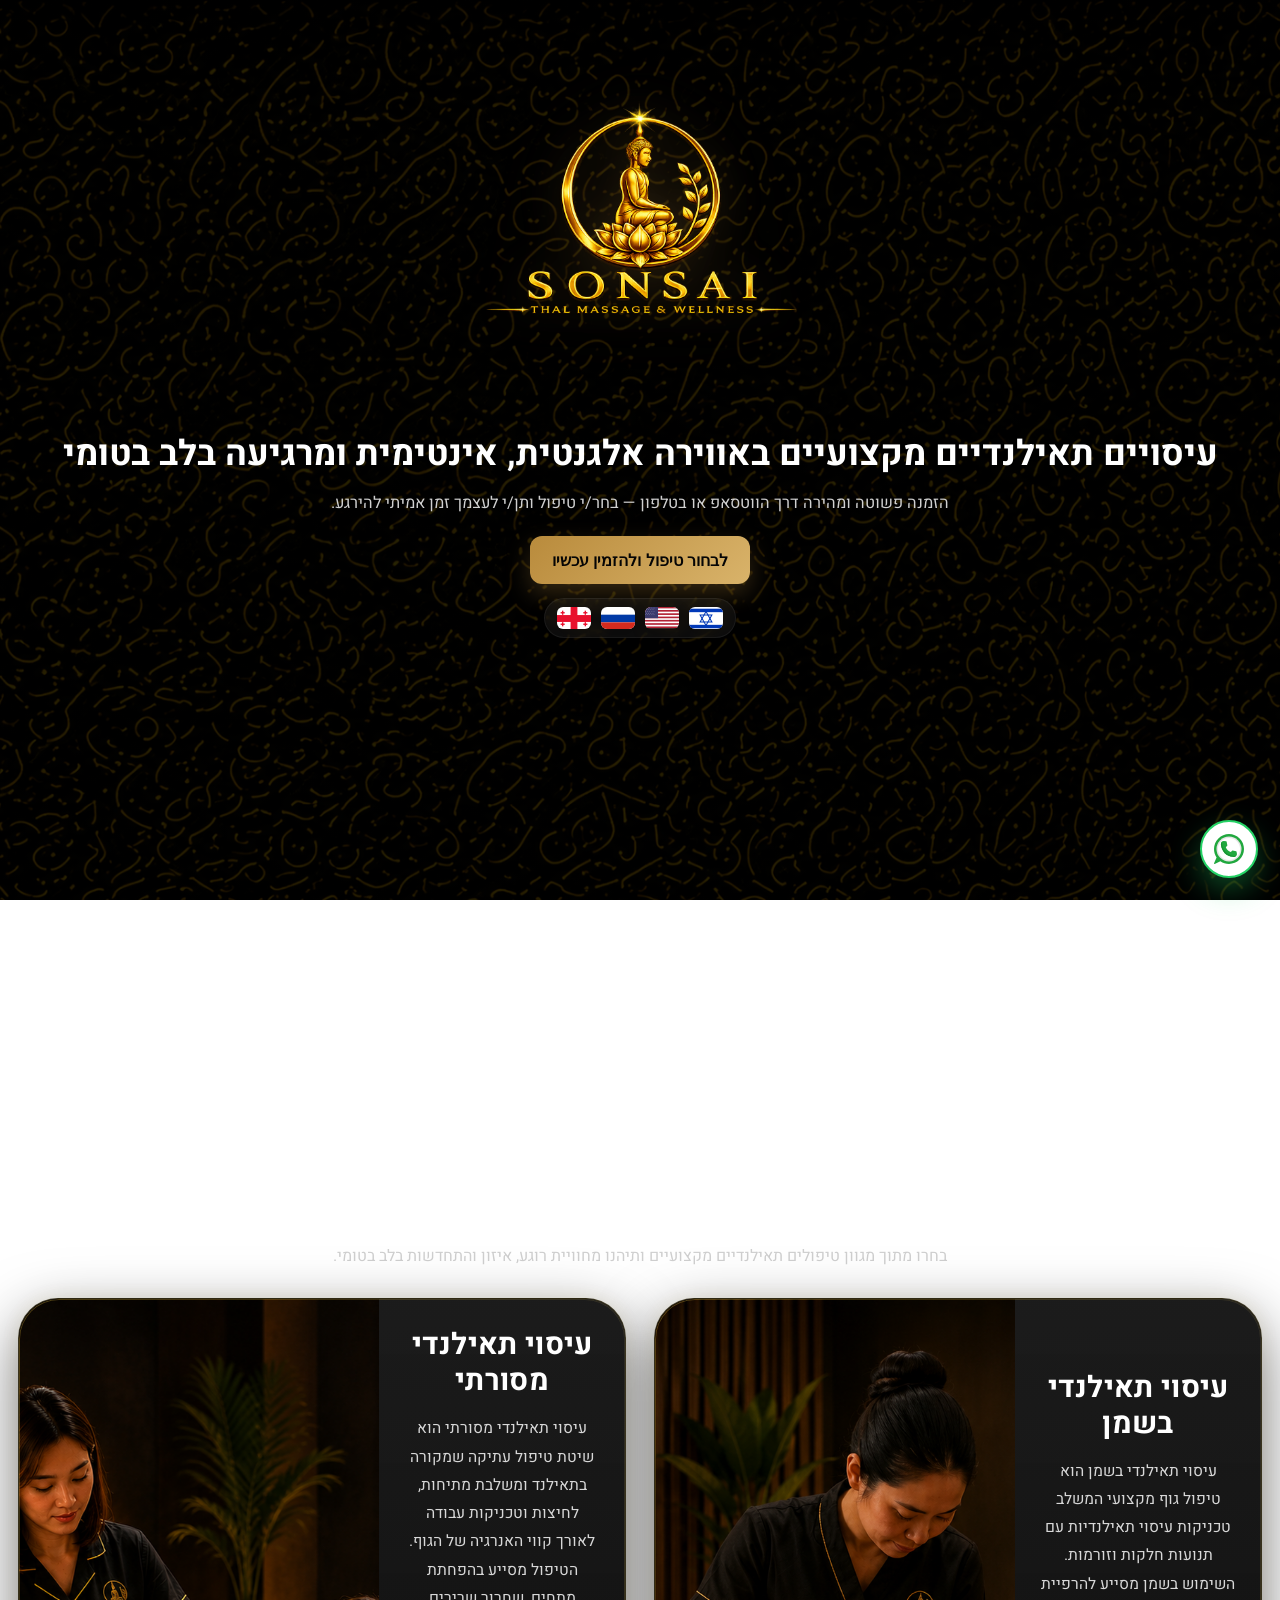
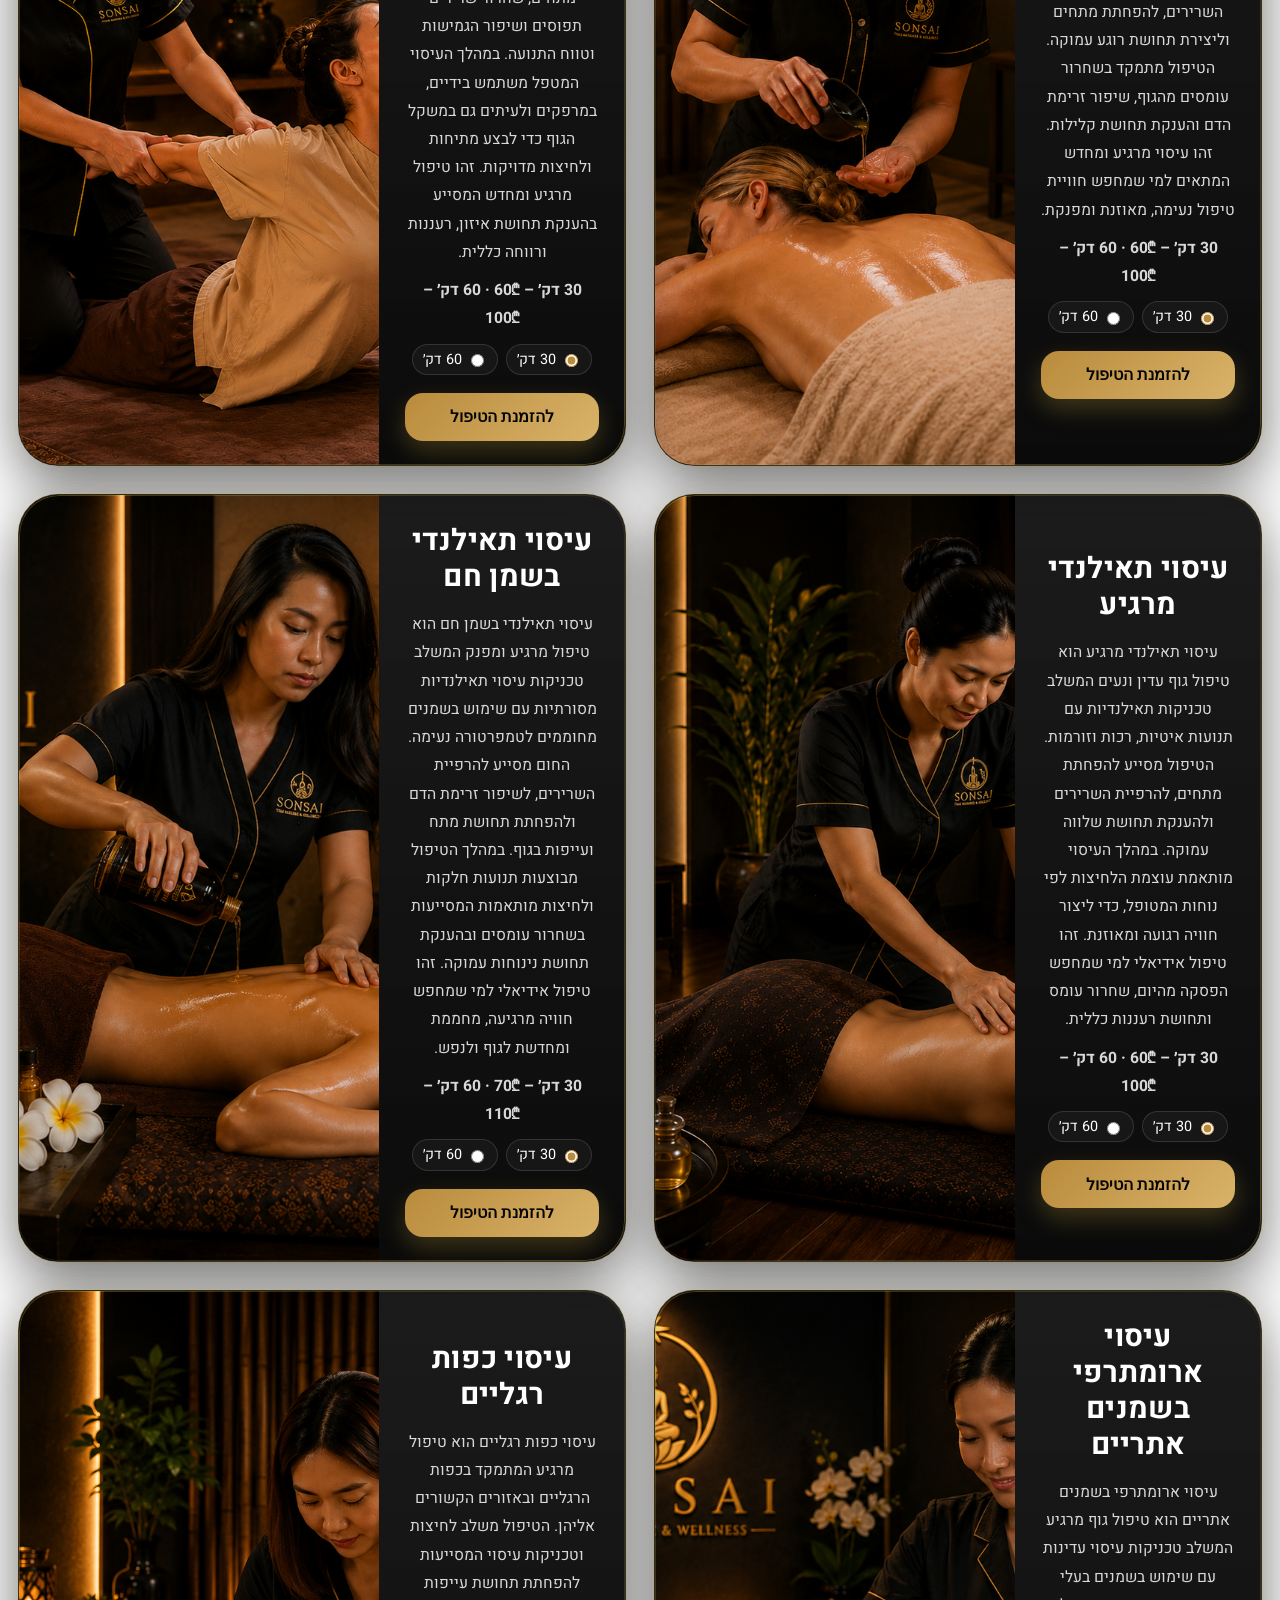
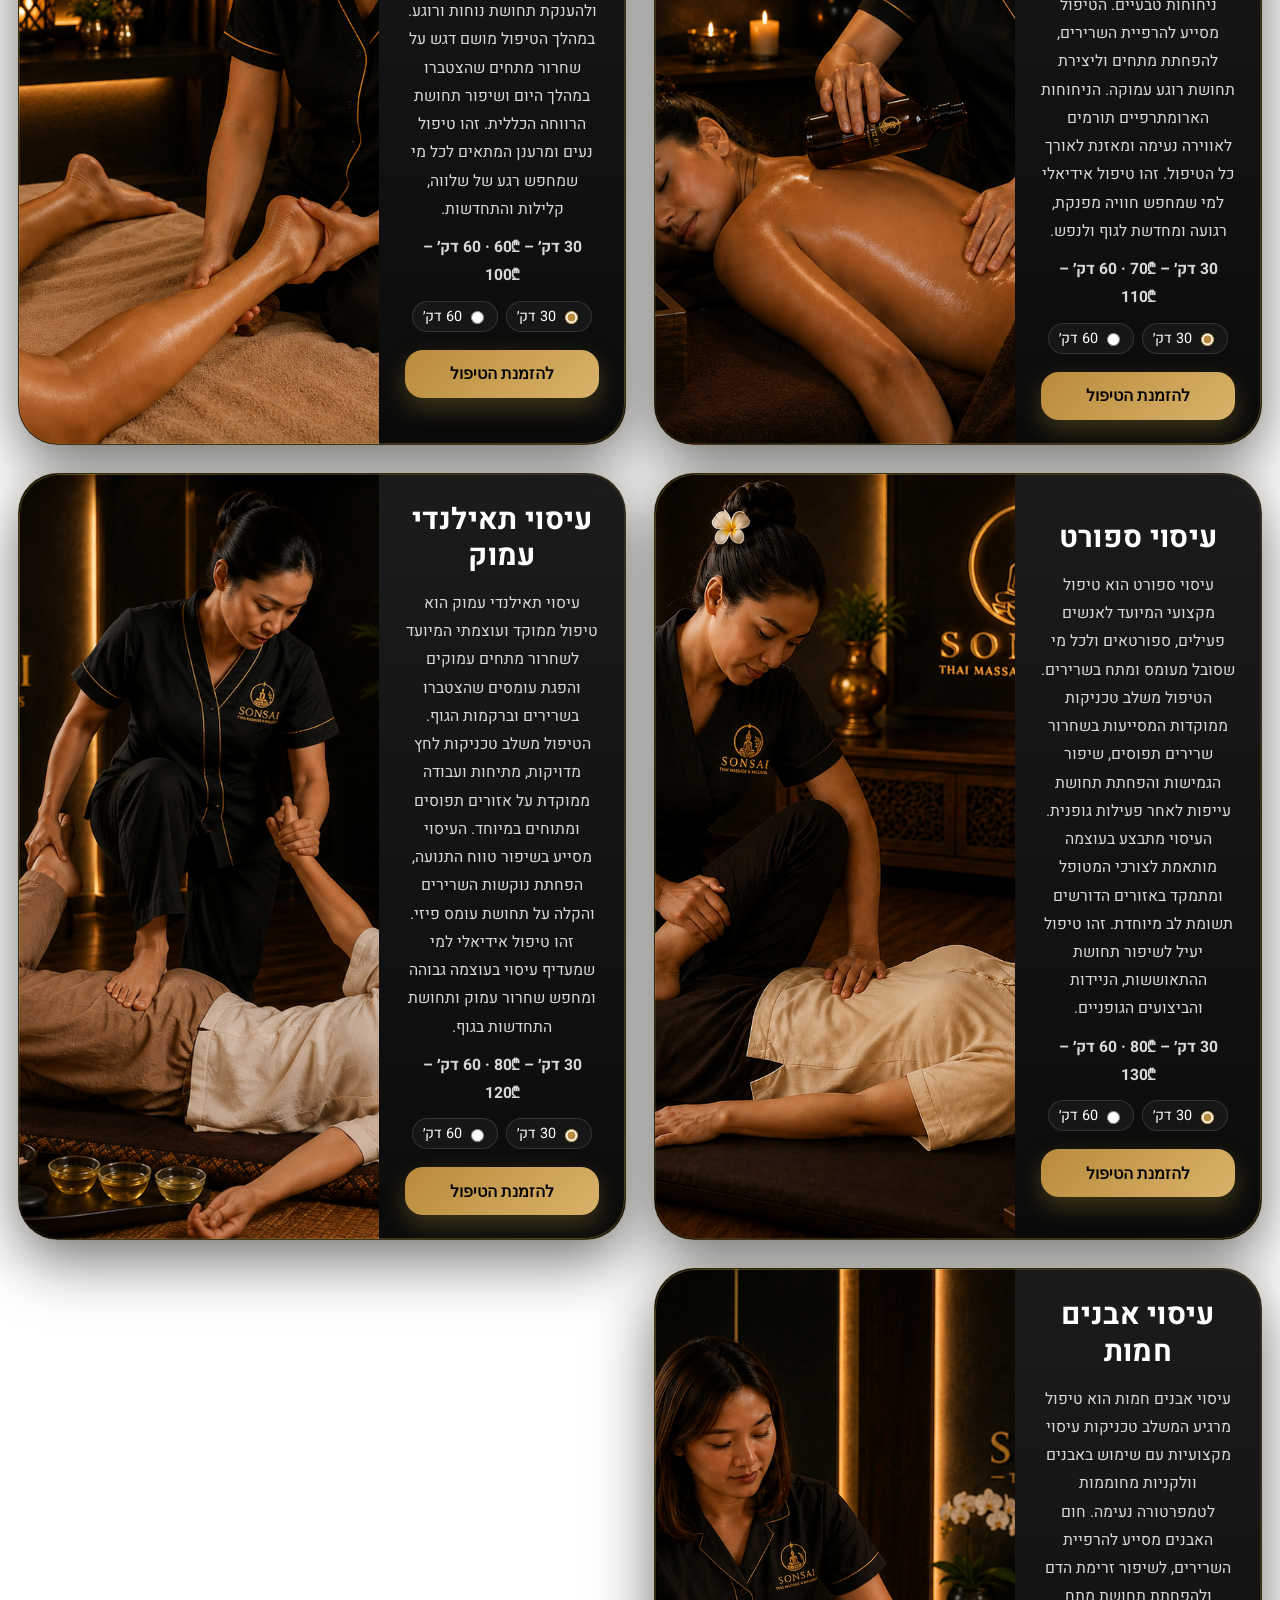
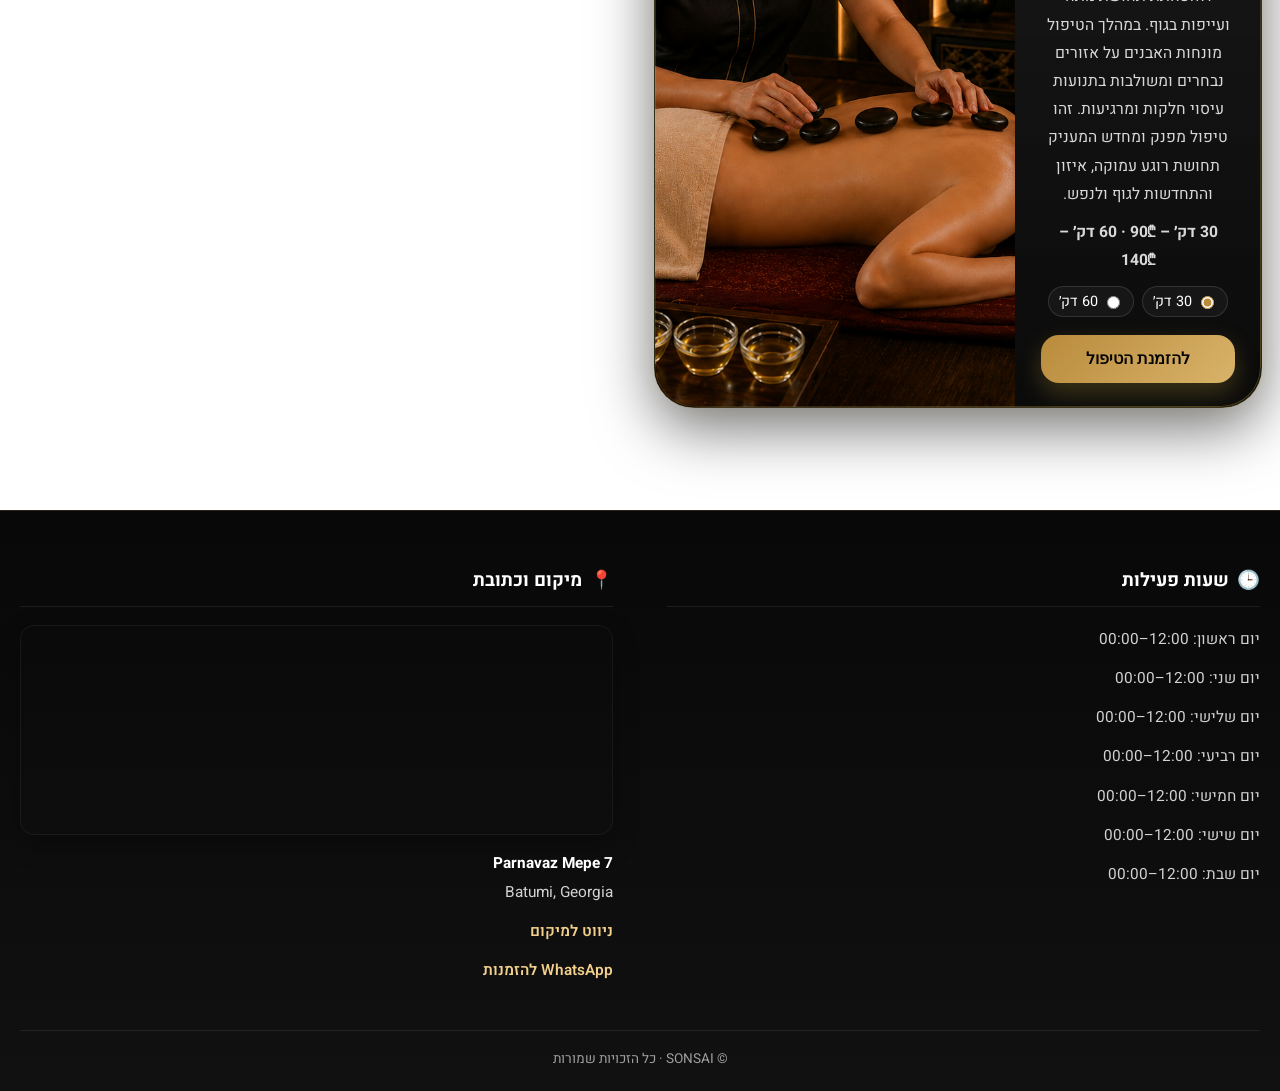
<file: index.html>
<!DOCTYPE html>
<html lang="he" dir="rtl">
<head>
  <meta charset="UTF-8" />
  <title data-i18n-title="landing.page.title">SONSAI – דף נחיתה טיפולים</title>
  <meta name="viewport" content="width=device-width, initial-scale=1" />

  <!-- פונט -->
  <link href="https://fonts.googleapis.com/css2?family=Heebo:wght@400;600;700&display=swap" rel="stylesheet" />

  <!-- CSS ייעודי לדפי הנחיתה -->
  <link rel="stylesheet" href="landing.css" />

  <!-- אייקון לשונית -->
  <link rel="icon" type="image/png" href="images/logo.png" />


  <!-- ===== Social Share / Open Graph ===== -->
<meta property="og:type" content="website" />
<meta property="og:title" content="SONSAI Thai Massage & Wellness" />
<meta property="og:description" content="Traditional Thai Massage in Batumi" />
<meta property="og:url" content="https://sonsaispa.com/" />

<meta property="og:image" content="https://sonsaispa.com/images/logo.png?v=2" />
<meta property="og:image:secure_url" content="https://sonsaispa.com/images/logo.png?v=2" />
<meta property="og:image:type" content="image/png" />
<meta property="og:image:width" content="1200" />
<meta property="og:image:height" content="630" />
<meta property="og:image:alt" content="SONSAI Thai Massage & Wellness" />

<meta name="twitter:card" content="summary_large_image" />
<meta name="twitter:title" content="SONSAI Thai Massage & Wellness" />
<meta name="twitter:description" content="Traditional Thai Massage in Batumi" />
<meta name="twitter:image" content="https://sonsaispa.com/images/logo.png?v=2" />
</head>
<body class="landing-page">

  <!-- Hero -->
  <main class="container">
    <section class="hero" id="top">
      <img src="images/logo.png" alt="SONSAI" class="site-logo" />
</p>
<h1 class="promo-title xl" data-i18n="landing.hero.title">
  עיסויים תאילנדיים מקצועיים באווירה אלגנטית, אינטימית ומרגיעה בלב בטומי
</h1>

<p class="promo-text lg" data-i18n="landing.hero.subtitle">
  הזמנה פשוטה ומהירה דרך הווטסאפ או בטלפון — בחר/י טיפול ותן/י לעצמך זמן אמיתי להירגע.
</p>
      <!-- כפתור גלילה לטיפולים -->
      <div class="hero-actions">
        <button class="button"
                onclick="document.getElementById('treatments').scrollIntoView({behavior:'smooth'})"
                data-i18n="landing.hero.cta">
          לבחור טיפול ולהזמין עכשיו
        </button>
      </div>

      <!-- מתגי שפה (דגלים) -->
      <div class="hero-lang-wrap">
        <div class="lang-switch">
          <button class="lang-btn" type="button" data-lang="he"><img src="assets/icons/flag-il.svg" alt="HE" /></button>
          <button class="lang-btn" type="button" data-lang="en"><img src="assets/icons/flag-uk.svg" alt="EN" /></button>
          <button class="lang-btn" type="button" data-lang="ru"><img src="assets/icons/flag-ru.svg" alt="RU" /></button>
          <button class="lang-btn" type="button" data-lang="ka"><img src="assets/icons/flag-ge.svg" alt="KA" /></button>
        </div>
      </div>
    </section>
<section class="video-slider" aria-label="Video highlights">
  <div class="video-slider__viewport">
    <div class="video-slider__track">
      <div class="video-slide is-active">
        <video class="video-slide__video" autoplay muted loop playsinline preload="metadata">
          <source src="assets/videos/slide-1.mp4" type="video/mp4" />
        </video>
      </div>
    </div>
  </div>
</section>

    <!-- רשימת טיפולים -->
    <section id="treatments" class="treatments-section">
      <h2 class="section-title" data-i18n="landing.treatments.title">
        בחר/י טיפול מפנק
      </h2>
      <p class="muted section-subtitle" data-i18n="landing.treatments.subtitle">
       בחרו מתוך מגוון טיפולים תאילנדיים מקצועיים ותיהנו מחוויית רוגע, איזון והתחדשות בלב בטומי.
      </p>

      <div class="treatments-grid">

        <!-- 🧘 Thai Oil Massage -->
        <article class="product-card">
          <div class="product-card__image">
            <img src="images/treatments/thai-oil-massage.png" alt="Thai Oil Massage" />
          </div>
          <div class="product-card__content">
            
            <h3 class="product-title">
            </span><span>עיסוי תאילנדי בשמן</span>
            </h3>
            <p>
עיסוי תאילנדי בשמן הוא טיפול גוף מקצועי המשלב טכניקות מסורתיות מעולם העיסוי התאילנדי עם תנועות ארוכות, זורמות ומרגיעות. הטיפול מתבצע באמצעות שמנים איכותיים המסייעים בהרפיית השרירים ובהפחתת מתחים שהצטברו בגוף במהלך היום. במהלך העיסוי מושם דגש על שחרור עומסים, שיפור זרימת הדם והענקת תחושת רוגע ואיזון לגוף ולנפש. זהו טיפול מפנק ומחדש המתאים לכל מי שמחפש רגע של שלווה, התחדשות ורווחה כללית.
            </p>
            <p class="price">30 דק׳ – 60₾ | 60 דק׳ – 100₾</p>
            <div class="duration-options">
              <label>
                <input type="radio" name="dur-relax" value="30" checked />
                <span data-min="30">30 דק׳</span>
              </label>
              <label>
                <input type="radio" name="dur-relax" value="60" />
                <span data-min="60">60 דק׳</span>
              </label>
            </div>
            <button class="button"
                    data-book-btn
                    data-treatment-key="body-Thai Oil Massage"
                    data-radio-group="dur-relax"
                    data-i18n="landing.treatment.book">
              להזמנת הטיפול
            </button>
          </div>
        </article>

        <!-- 🇹🇭 Traditional Thai Massage -->
        <article class="product-card">
          <div class="product-card__image">
            <img src="images/treatments/traditional-thai-massage.png" alt="Traditional Thai Massage" />
          </div>
          <div class="product-card__content">
           
            <h3 class="product-title">
            </span><span>עיסוי תאילנדי מסורתי</span>
            </h3>
            <p>
עיסוי תאילנדי מסורתי הוא שיטת טיפול עתיקה שמקורה בתאילנד ומשלבת מתיחות, לחיצות וטכניקות עבודה לאורך קווי האנרגיה של הגוף.
הטיפול מסייע בהפחתת מתחים, שחרור שרירים תפוסים ושיפור הגמישות וטווח התנועה.
במהלך העיסוי המטפל משתמש בידיים, במרפקים ולעיתים גם במשקל הגוף כדי לבצע מתיחות ולחיצות מדויקות.
זהו טיפול מרגיע ומחדש המסייע בהענקת תחושת איזון, רעננות ורווחה כללית.
            </p>
            <p class="price">30 דק׳ – 60₾ | 60 דק׳ – 100₾</p>
            <div class="duration-options">
              <label>
                <input type="radio" name="dur-thai" value="30" checked />
                <span data-min="30">30 דק׳</span>
              </label>
              <label>
                <input type="radio" name="dur-thai" value="60" />
                <span data-min="60">60 דק׳</span>
              </label>
            </div>
            <button class="button"
                    data-book-btn
                    data-treatment-key="body-thai"
                    data-radio-group="dur-thai"
                    data-i18n="landing.treatment.book">
              להזמנת הטיפול
            </button>
          </div>
        </article>

        <!-- 🌿 Thai Relax Oil Massage -->
        <article class="product-card">
          <div class="product-card__image">
          <img src="/images/treatments/thai-relax-oil-massage.png" alt="Thai Relax Oil Massage" />
          </div>
          <div class="product-card__content">
            
            <h3 class="product-title">
            | </span><span>עיסוי תאילנדי מרגיע</span>
            </h3>
            <p>
עיסוי תאילנדי מרגיע הוא טיפול גוף עדין ונעים המשלב טכניקות תאילנדיות עם תנועות איטיות, רכות וזורמות.
הטיפול מסייע להפחתת מתחים, להרפיית השרירים ולהענקת תחושת שלווה עמוקה.
במהלך העיסוי מותאמת עוצמת הלחיצות לפי נוחות המטופל, כדי ליצור חוויה רגועה ומאוזנת.
זהו טיפול אידיאלי למי שמחפש הפסקה מהיום, שחרור עומס ותחושת רעננות כללית.
            </p>
            <p class="price">30 דק׳ – 60₾ | 60 דק׳ – 100₾</p>
            <div class="duration-options">
              <label>
                <input type="radio" name="dur-thai-relax" value="30" checked />
                <span data-min="30">30 דק׳</span>
              </label>
              <label>
                <input type="radio" name="dur-thai-relax" value="60" />
                <span data-min="60">60 דק׳</span>
              </label>
            </div>
            <button class="button"
                    data-book-btn
                    data-treatment-key="body-thai-relax-oil"
                    data-radio-group="dur-thai-relax"
                    data-i18n="landing.treatment.book">
              להזמנת הטיפול
            </button>
          </div>
        </article>

        <!-- 🔥 Thai Hot Oil Massage -->
        <article class="product-card">
          <div class="product-card__image">
          <img src="/images/treatments/thai-hot-oil-massage.png" alt="Thai Hot Oil Massage" />
          </div>
          <div class="product-card__content">
            

            <h3 class="product-title">
            </span><span>עיסוי תאילנדי בשמן חם</span>
            </h3>

            <p>
עיסוי תאילנדי בשמן חם הוא טיפול מרגיע ומפנק המשלב טכניקות עיסוי תאילנדיות מסורתיות עם שימוש בשמנים מחוממים לטמפרטורה נעימה. החום מסייע להרפיית השרירים, לשיפור זרימת הדם ולהפחתת תחושת מתח ועייפות בגוף. במהלך הטיפול מבוצעות תנועות חלקות ולחיצות מותאמות המסייעות בשחרור עומסים ובהענקת תחושת נינוחות עמוקה. זהו טיפול אידיאלי למי שמחפש חוויה מרגיעה, מחממת ומחדשת לגוף ולנפש.
            </p>

            <p class="price">30 דק׳ – 70₾ | 60 דק׳ – 110₾</p>

            <div class="duration-options">
              <label>
                <input type="radio" name="dur-thai-hot-oil" value="30" checked />
                <span data-min="30">30 דק׳</span>
              </label>
              <label>
                <input type="radio" name="dur-thai-hot-oil" value="60" />
                <span data-min="60">60 דק׳</span>
              </label>
            </div>

            <button class="button"
                    data-book-btn
                    data-treatment-key="body-thai-hot-oil"
                    data-radio-group="dur-thai-hot-oil"
                    data-i18n="landing.treatment.book">
              להזמנת הטיפול
            </button>
          </div>
        </article>

        <!-- 🌿 Aroma Oil Therapeutic Massage -->
        <article class="product-card">
          <div class="product-card__image">
          <img src="images/treatments/aroma-oil-therapeutic-massage.png" alt="Aroma Oil Therapeutic Massage" />
          </div>
          <div class="product-card__content">
            
            <h3 class="product-title">
            </span><span>עיסוי ארומתרפי בשמנים אתריים</span>
            </h3>
            <p>
עיסוי ארומתרפי בשמנים אתריים הוא טיפול גוף מרגיע המשלב טכניקות עיסוי עדינות עם שימוש בשמנים בעלי ניחוחות טבעיים.
הטיפול מסייע להרפיית השרירים, להפחתת מתחים וליצירת תחושת רוגע עמוקה.
הניחוחות הארומתרפיים תורמים לאווירה נעימה ומאזנת לאורך כל הטיפול.
זהו טיפול אידיאלי למי שמחפש חוויה מפנקת, רגועה ומחדשת לגוף ולנפש.
            </p>
            <p class="price">30 דק׳ – 70₾ | 60 דק׳ – 110₾</p>
            <div class="duration-options">
              <label>
                <input type="radio" name="dur-aroma" value="30" checked />
                <span data-min="30">30 דק׳</span>
              </label>
              <label>
                <input type="radio" name="dur-aroma" value="60" />
                <span data-min="60">60 דק׳</span>
              </label>
            </div>
            <button class="button"
                    data-book-btn
                    data-treatment-key="body-aroma-oil-therapeutic"
                    data-radio-group="dur-aroma"
                    data-i18n="landing.treatment.book">
              להזמנת הטיפול
            </button>
          </div>
        </article>

<!-- 👣 Foot Massage --> <article class="product-card"> <div class="product-card__image"> <img src="images/treatments/thai-foot-massage.png" alt="Foot Massage" /> </div> <div class="product-card__content"> <h3 class="product-title"> <span>עיסוי כפות רגליים</span> </h3> <p> עיסוי כפות רגליים הוא טיפול מרגיע המתמקד בכפות הרגליים ובאזורים הקשורים אליהן. הטיפול משלב לחיצות וטכניקות עיסוי המסייעות להפחתת תחושת עייפות ולהענקת תחושת נוחות ורוגע. במהלך הטיפול מושם דגש על שחרור מתחים שהצטברו במהלך היום ושיפור תחושת הרווחה הכללית. זהו טיפול נעים ומרענן המתאים לכל מי שמחפש רגע של שלווה, קלילות והתחדשות. </p> <p class="price">30 דק׳ – 60₾ | 60 דק׳ – 100₾</p> <div class="duration-options">
              <label>
                <input type="radio" name="dur-foot-massage" value="30" checked />
                <span data-min="30">30 דק׳</span>
              </label>
              <label>
                <input type="radio" name="dur-foot-massage" value="60" />
                <span data-min="60">60 דק׳</span>
              </label>
            </div> <button class="button" data-book-btn data-treatment-key="foot-massage" data-radio-group="dur-foot-massage" data-i18n="landing.treatment.book"> להזמנת הטיפול </button> </div> </article>

        <!-- 🏃 Sports Massage -->
        <article class="product-card">
          <div class="product-card__image">
          <img src="images/treatments/sports-massage.png" alt="Sports Massage" />
          </div>
          <div class="product-card__content">
          
            <h3 class="product-title">
            </span><span>עיסוי ספורט</span>
            </h3>
            <p>
עיסוי ספורט הוא טיפול מקצועי המיועד לאנשים פעילים, ספורטאים ולכל מי שסובל מעומס ומתח בשרירים.
הטיפול משלב טכניקות ממוקדות המסייעות בשחרור שרירים תפוסים, שיפור הגמישות והפחתת תחושת עייפות לאחר פעילות גופנית.
העיסוי מתבצע בעוצמה מותאמת לצורכי המטופל ומתמקד באזורים הדורשים תשומת לב מיוחדת.
זהו טיפול יעיל לשיפור תחושת ההתאוששות, הניידות והביצועים הגופניים.
            </p>
            <p class="price">30 דק׳ – 80₾ | 60 דק׳ – 130₾</p>
            <div class="duration-options">
              <label>
                <input type="radio" name="dur-sports" value="30" checked />
                <span data-min="30">30 דק׳</span>
              </label>
              <label>
                <input type="radio" name="dur-sports" value="60" />
                <span data-min="60">60 דק׳</span>
              </label>
            </div>
            <button class="button"
                    data-book-btn
                    data-treatment-key="body-sports"
                    data-radio-group="dur-sports"
                    data-i18n="landing.treatment.book">
              להזמנת הטיפול
            </button>
          </div>
        </article>

        <!-- 💪 Deep Tissue Thai Massage (removed "Cream") -->
        <article class="product-card">
          <div class="product-card__image">
          <img src="images/treatments/deep-tissue-thai-massage.png" alt="Deep Tissue Thai Massage" />
          </div>
          <div class="product-card__content">
          
            <h3 class="product-title">
            </span><span>עיסוי תאילנדי עמוק</span>
            </h3>
            <p>
עיסוי תאילנדי עמוק הוא טיפול ממוקד ועוצמתי המיועד לשחרור מתחים עמוקים והפגת עומסים שהצטברו בשרירים וברקמות הגוף.
הטיפול משלב טכניקות לחץ מדויקות, מתיחות ועבודה ממוקדת על אזורים תפוסים ומתוחים במיוחד.
העיסוי מסייע בשיפור טווח התנועה, הפחתת נוקשות השרירים והקלה על תחושת עומס פיזי.
זהו טיפול אידיאלי למי שמעדיף עיסוי בעוצמה גבוהה ומחפש שחרור עמוק ותחושת התחדשות בגוף.
            </p>
            <p class="price">30 דק׳ – 80₾ | 60 דק׳ – 120₾</p>
            <div class="duration-options">
              <label>
                <input type="radio" name="dur-deep-cream" value="30" checked />
                <span data-min="30">30 דק׳</span>
              </label>
              <label>
                <input type="radio" name="dur-deep-cream" value="60" />
                <span data-min="60">60 דק׳</span>
              </label>
            </div>
            <button class="button"
                    data-book-btn
                    data-treatment-key="body-deep-tissue-cream"
                    data-radio-group="dur-deep-cream"
                    data-i18n="landing.treatment.book">
              להזמנת הטיפול
            </button>
          </div>
        </article>
<!-- 🔥 Hot Stone Massage -->
        <article class="product-card">
          <div class="product-card__image">
          <img src="images/treatments/hot-stone-massage.png" alt="Hot Stone Massage" />
          </div>
          <div class="product-card__content">
          
            <h3 class="product-title">
            </span><span>עיסוי אבנים חמות</span>
            </h3>
            <p>
עיסוי אבנים חמות הוא טיפול מרגיע המשלב טכניקות עיסוי מקצועיות עם שימוש באבנים וולקניות מחוממות לטמפרטורה נעימה.
חום האבנים מסייע להרפיית השרירים, לשיפור זרימת הדם ולהפחתת תחושת מתח ועייפות בגוף.
במהלך הטיפול מונחות האבנים על אזורים נבחרים ומשולבות בתנועות עיסוי חלקות ומרגיעות.
זהו טיפול מפנק ומחדש המעניק תחושת רוגע עמוקה, איזון והתחדשות לגוף ולנפש.
            </p>
            <p class="price">30 דק׳ – 90₾ | 60 דק׳ – 140₾</p>
            <div class="duration-options">
              <label>
                <input type="radio" name="dur-body-stone" value="30" checked />
                <span data-min="30">30 דק׳</span>
              </label>
              <label>
                <input type="radio" name="dur-body-stone" value="60" />
                <span data-min="60">60 דק׳</span>
              </label>
            </div>
            <button class="button"
                    data-book-btn
                    data-treatment-key="body-hot-stone"
                    data-radio-group="dur-body-stone"
                    data-i18n="landing.treatment.book">
              להזמנת הטיפול
            </button>
          </div>
        </article>


      </div>
    </section>
  </main>
<footer class="lux-footer">
  <div class="lux-footer__inner">

    <!-- שעות פעילות -->
    <div class="lux-footer__col">
      <h3 class="lux-footer__title">
        <span class="icon">🕒</span>
        <span data-i18n="footer.hours.title">שעות פעילות</span>
      </h3>

      <p class="lux-footer__text" data-i18n="footer.hours.sun">יום ראשון: 11:00–22:00</p>
      <p class="lux-footer__text" data-i18n="footer.hours.mon">יום שני: 11:00–22:00</p>
      <p class="lux-footer__text" data-i18n="footer.hours.tue">יום שלישי: 11:00–22:00</p>
      <p class="lux-footer__text" data-i18n="footer.hours.wed">יום רביעי: 11:00–22:00</p>
      <p class="lux-footer__text" data-i18n="footer.hours.thu">יום חמישי: 11:00–22:00</p>
      <p class="lux-footer__text" data-i18n="footer.hours.fri">יום שישי: 11:00 – כניסת שבת</p>
      <p class="lux-footer__text" data-i18n="footer.hours.sat">מוצ״ש: חצי שעה לאחר יציאת שבת</p>
    </div>

    <!-- מיקום וכתובת -->
    <div class="lux-footer__col">
      <h3 class="lux-footer__title">
        <span class="icon">📍</span>
        <span data-i18n="footer.location.title">מיקום וכתובת</span>
      </h3>

      <div class="lux-footer__map">
<iframe
  src="https://maps.google.com/maps?q=Parnavaz%20Mepe%207%2C%20Batumi%2C%20Georgia&t=&z=16&ie=UTF8&iwloc=&output=embed"
  loading="lazy"
  referrerpolicy="no-referrer-when-downgrade"
  aria-label="SONSAI location map">
</iframe>
      </div>

      <p class="lux-footer__text">
        <strong data-i18n="footer.location.address1">Parnavaz Mepe 7
        </strong><br>
        <span data-i18n="footer.location.address2">Batumi, Georgia</span>
      </p>

      <p class="lux-footer__text">
<a
  href="https://www.google.com/maps/search/?api=1&query=Parnavaz%20Mepe%207%2C%20Batumi%2C%20Georgia"
  target="_blank"
  rel="noopener"
  data-i18n="footer.location.navigate">
  ניווט למיקום
</a>
      </p>

      <p class="lux-footer__text">
        <a href="https://wa.me/995555397698"
           target="_blank"
           rel="noopener"
           data-i18n="footer.location.whatsapp">
          WhatsApp להזמנות
        </a>
      </p>
    </div>

  </div>

  <div class="lux-footer__bottom">
    <p data-i18n="footer.bottom.copy">© סונסאי · כל הזכויות שמורות</p>
  </div>
</footer>
  <!-- כפתור וואטסאפ צף -->
<a href="https://wa.me/995555397698" class="wa-float" target="_blank" rel="noopener" aria-label="WhatsApp">
    <img src="assets/icons/whatsapp.svg" alt="WhatsApp" />
</a>



  <script src="landing-landing.js" type="module"></script>
</body>
</html>
</file>
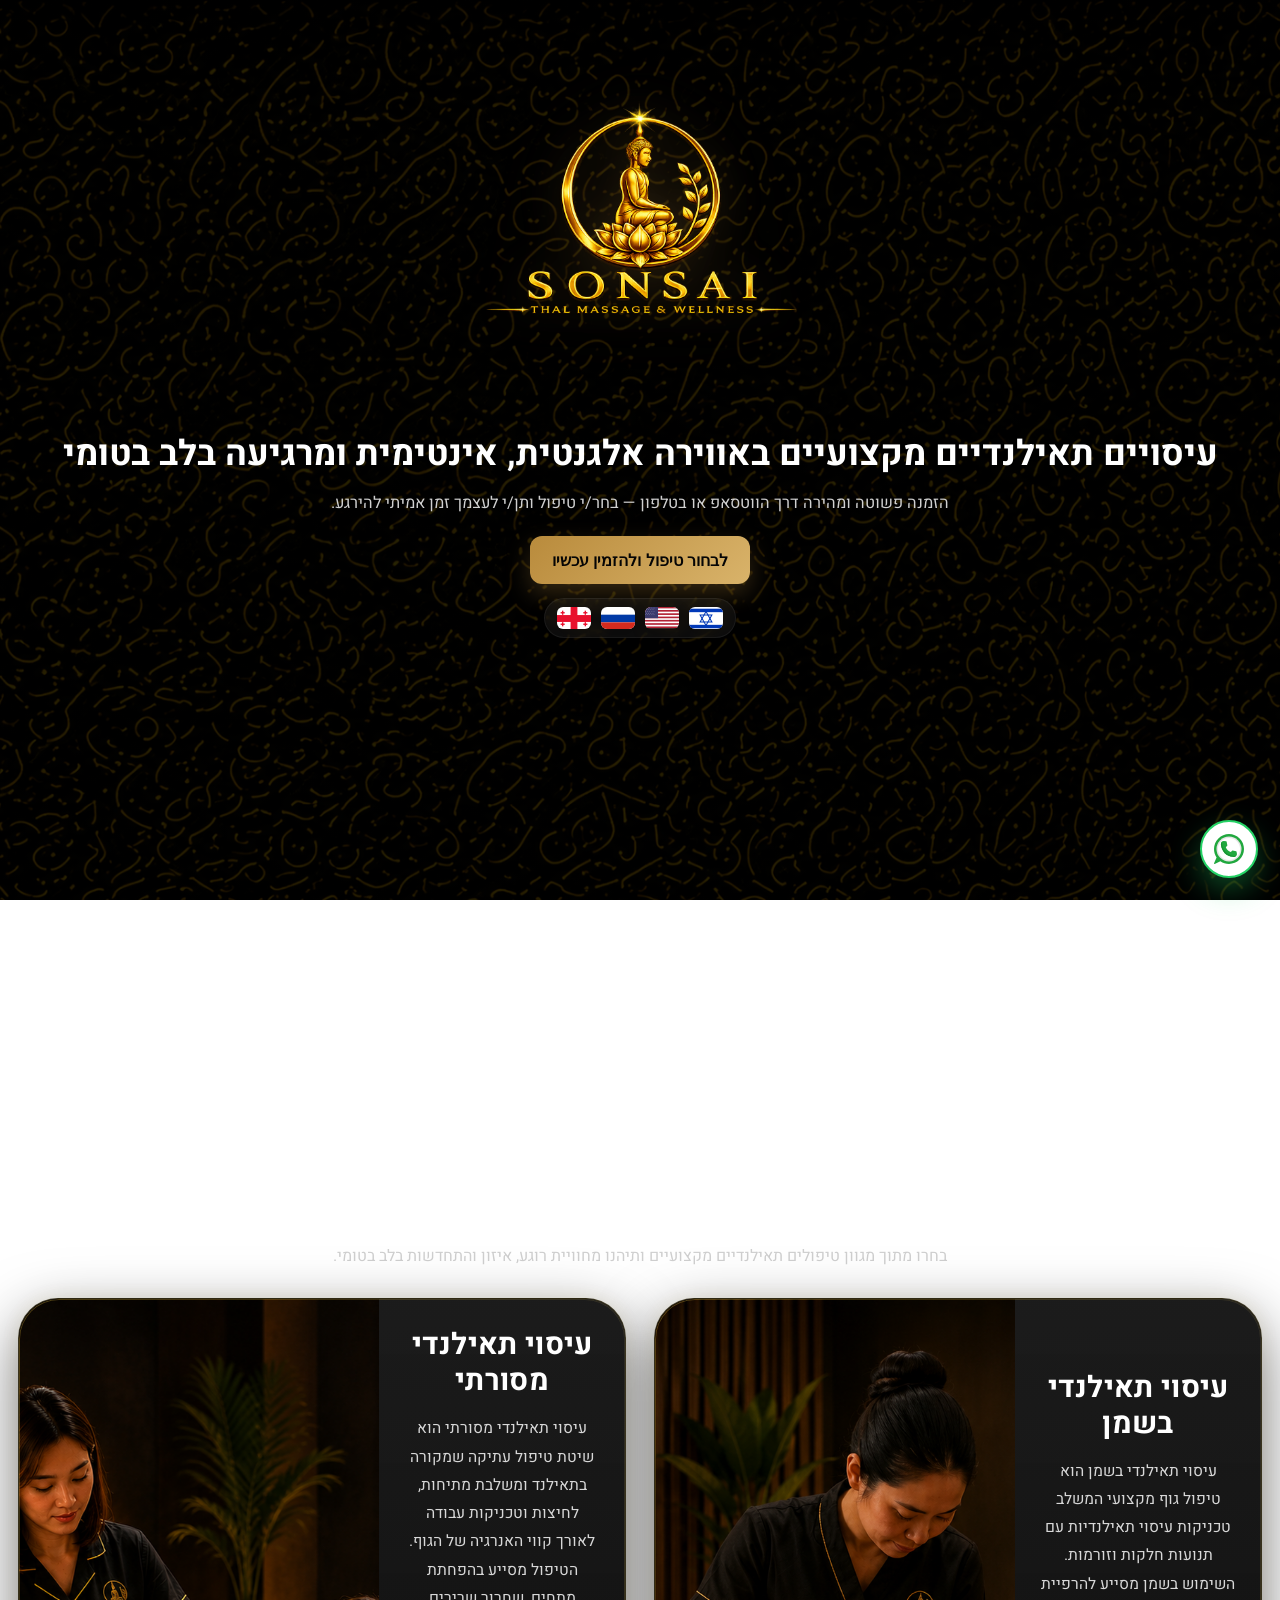
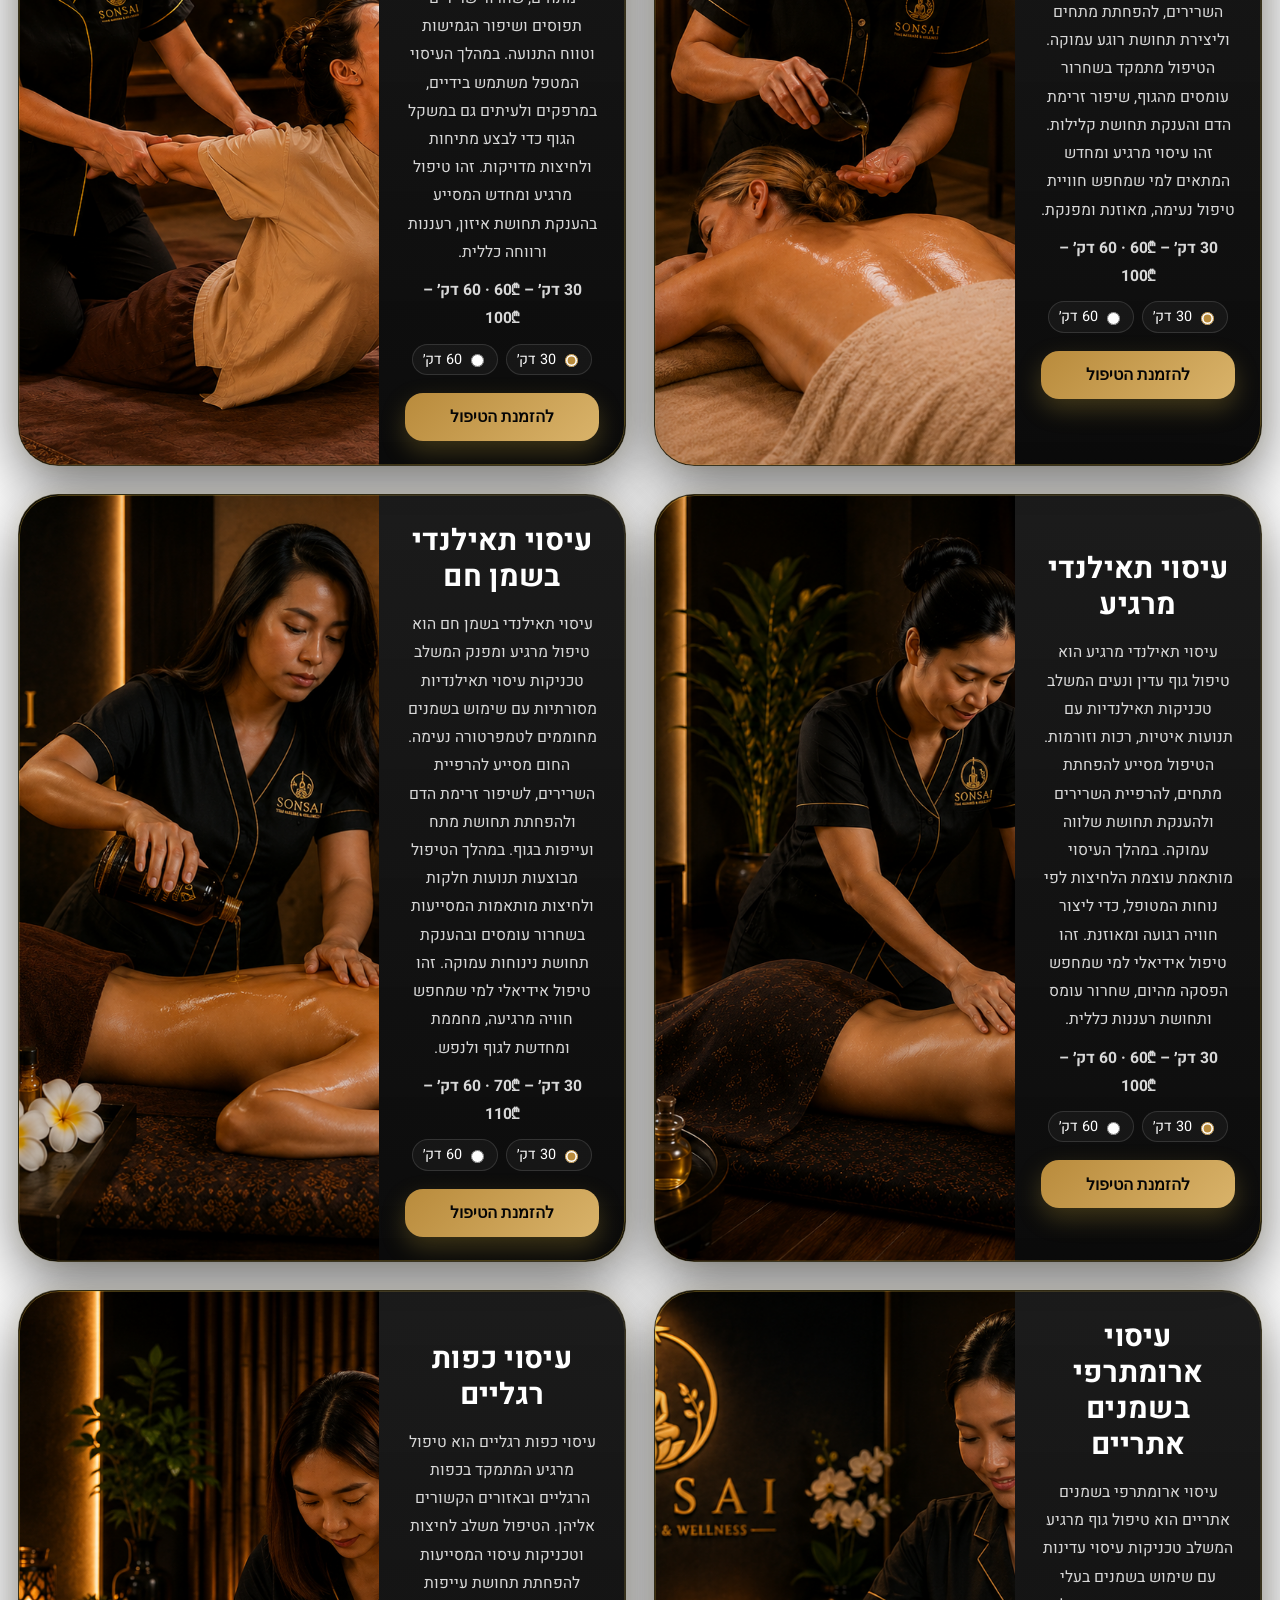
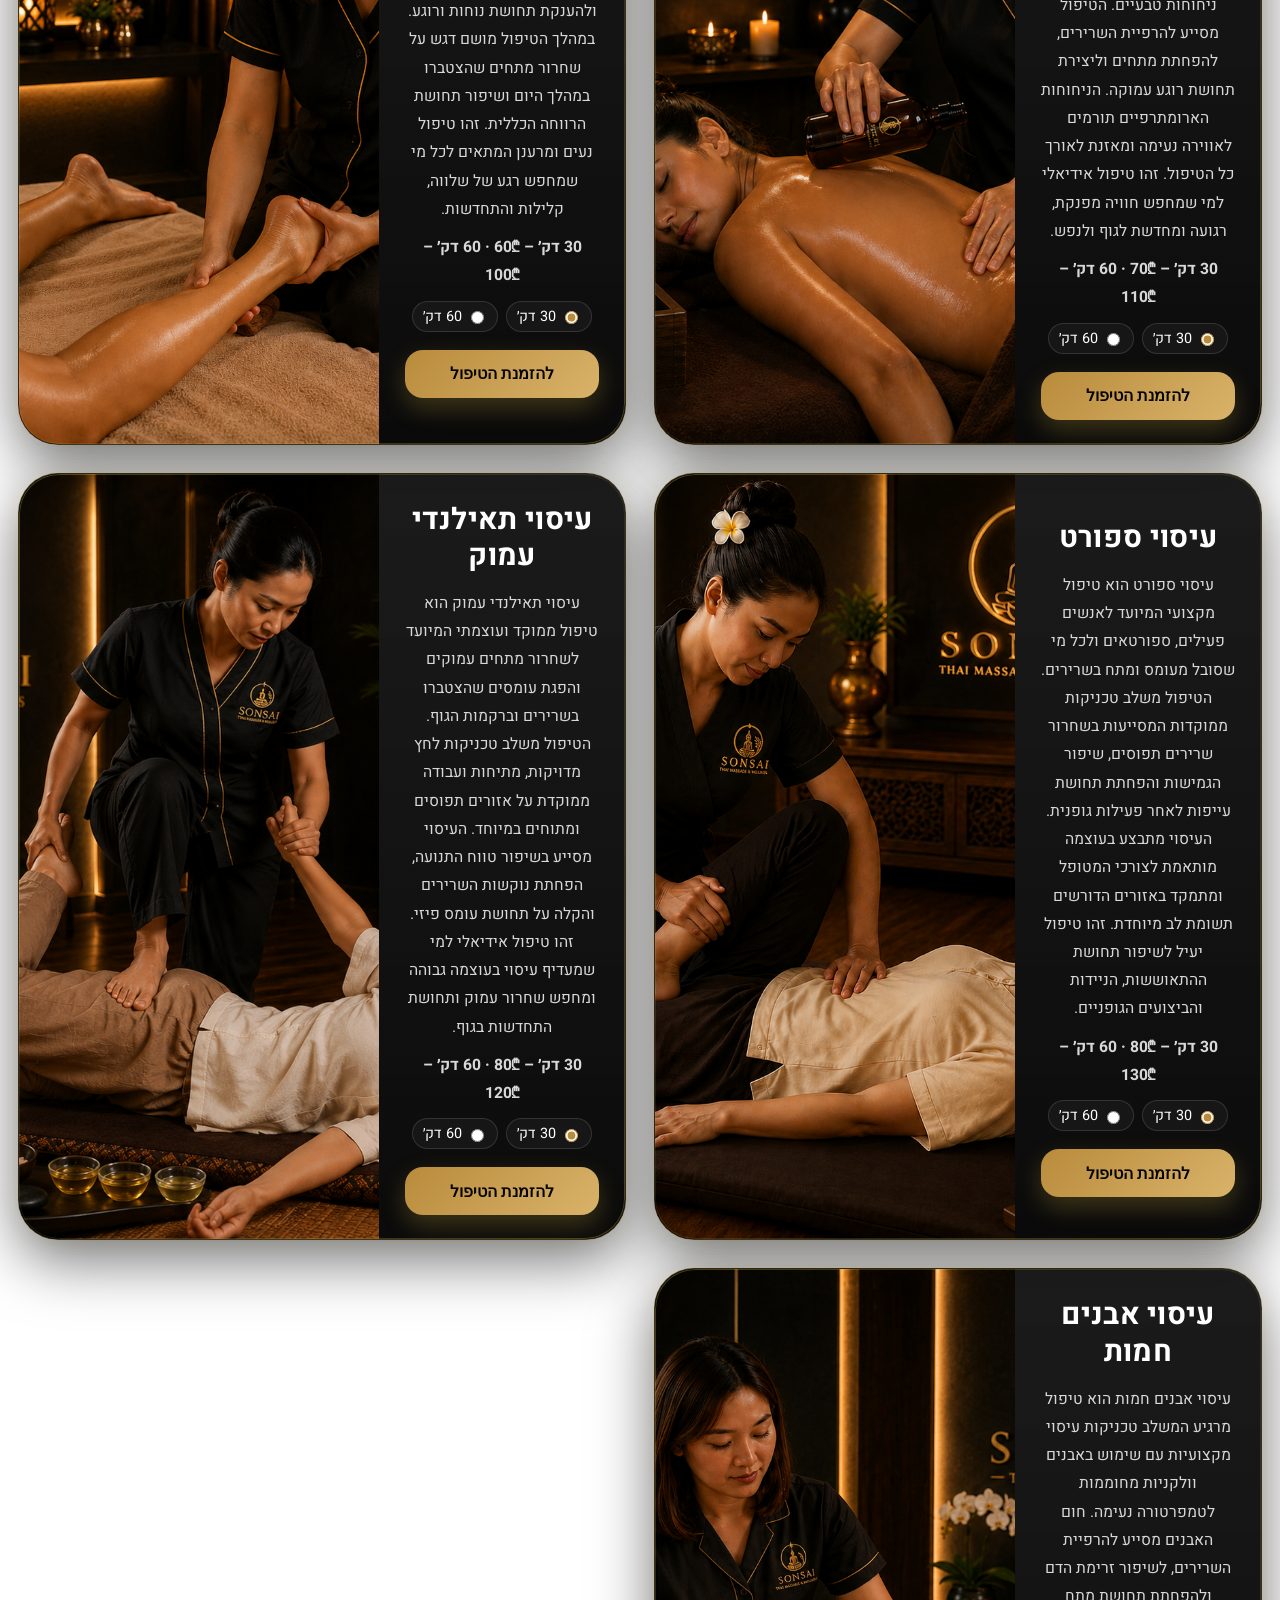
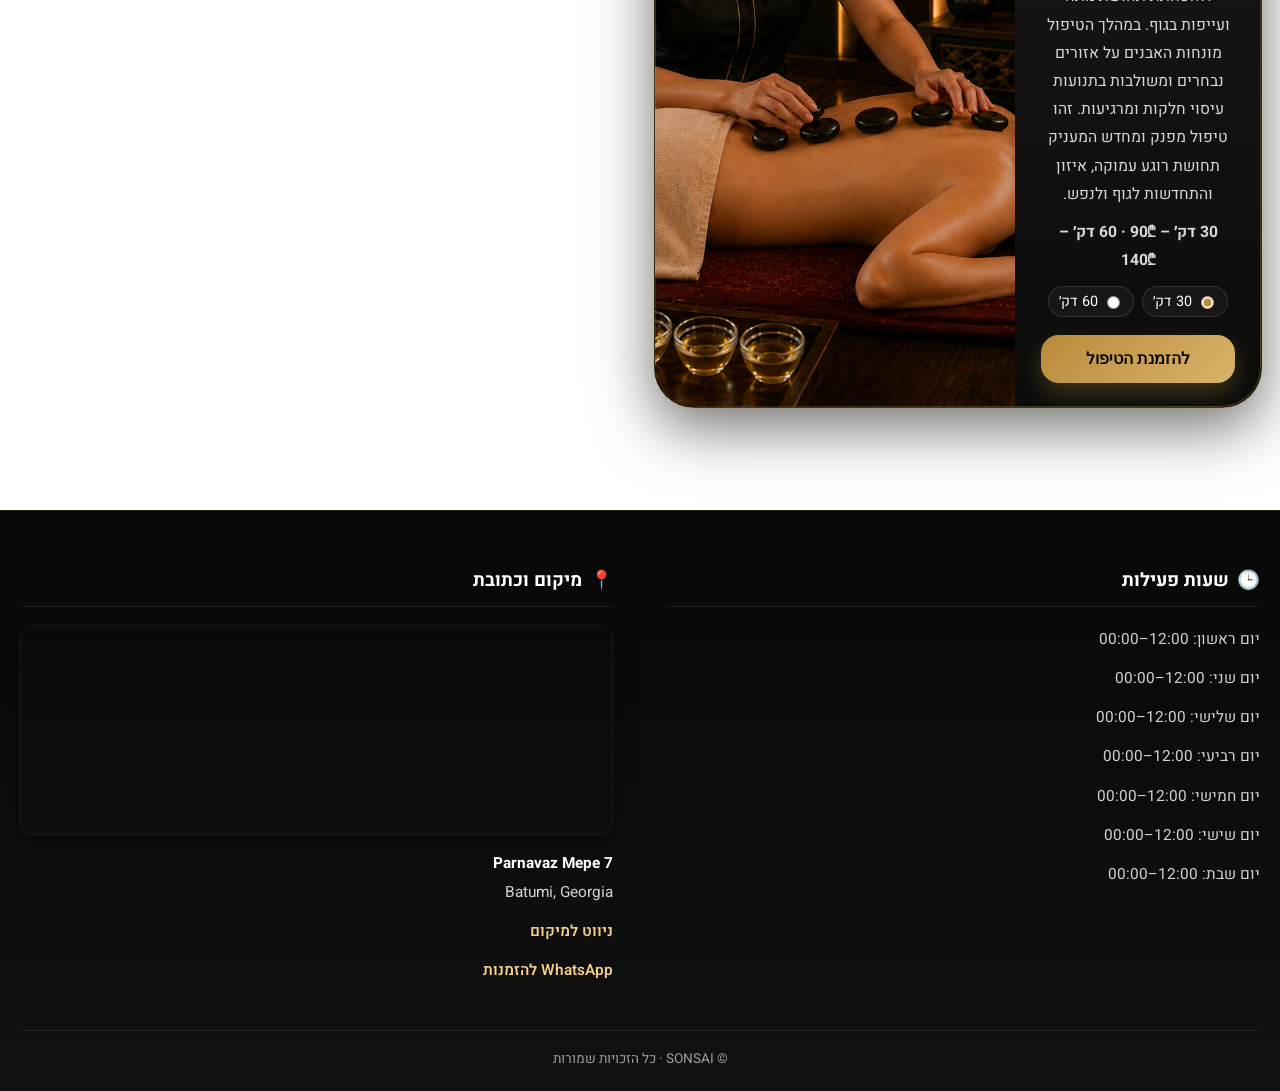
<file: landing-treatments.html>
<!DOCTYPE html>
<html lang="he" dir="rtl">
<head>
  <meta charset="UTF-8" />
  <title data-i18n-title="landing.page.title">SONSAI – דף נחיתה טיפולים</title>
  <meta name="viewport" content="width=device-width, initial-scale=1" />

  <!-- פונט -->
  <link href="https://fonts.googleapis.com/css2?family=Heebo:wght@400;600;700&display=swap" rel="stylesheet" />

  <!-- CSS ייעודי לדפי הנחיתה -->
  <link rel="stylesheet" href="landing.css" />

  <!-- אייקון לשונית -->
  <link rel="icon" type="image/png" href="images/logo.png" />

  <!-- ===== Social Share / Open Graph ===== -->
  <meta property="og:type" content="website" />
  <meta property="og:title" content="עיסויים תאילנדיים מקצועיים בלב בטומי" />
  <meta property="og:description" content=חוויה של רוגע, איזון ופינוק באווירה נעימה ומרגיעה.
בחר/י טיפול, קבע/י שעה שמתאימה לך ותאם/י את ההזמנה בקלות דרך הווטסאפ או בטלפון." />
  <meta property="og:url" content="https://sonsai.com/landing-treatments.html" />
  <meta property="og:image" content="https://sonsai.com/images/logo.png" />
  <meta property="og:image:width" content="1200" />
  <meta property="og:image:height" content="630" />
</head>
<body class="landing-page">

  <!-- Hero -->
  <main class="container">
    <section class="hero" id="top">
      <img src="images/logo.png" alt="SONSAI" class="site-logo" />
</p>
<h1 class="promo-title xl" data-i18n="landing.hero.title">
  עיסויים תאילנדיים מקצועיים באווירה אלגנטית, אינטימית ומרגיעה בלב בטומי
</h1>

<p class="promo-text lg" data-i18n="landing.hero.subtitle">
  הזמנה פשוטה ומהירה דרך הווטסאפ או בטלפון — בחר/י טיפול ותן/י לעצמך זמן אמיתי להירגע.
</p>
      <!-- כפתור גלילה לטיפולים -->
      <div class="hero-actions">
        <button class="button"
                onclick="document.getElementById('treatments').scrollIntoView({behavior:'smooth'})"
                data-i18n="landing.hero.cta">
          לבחור טיפול ולהזמין עכשיו
        </button>
      </div>

      <!-- מתגי שפה (דגלים) -->
      <div class="hero-lang-wrap">
        <div class="lang-switch">
          <button class="lang-btn" type="button" data-lang="he"><img src="assets/icons/flag-il.svg" alt="HE" /></button>
          <button class="lang-btn" type="button" data-lang="en"><img src="assets/icons/flag-uk.svg" alt="EN" /></button>
          <button class="lang-btn" type="button" data-lang="ru"><img src="assets/icons/flag-ru.svg" alt="RU" /></button>
          <button class="lang-btn" type="button" data-lang="ka"><img src="assets/icons/flag-ge.svg" alt="KA" /></button>
        </div>
      </div>
    </section>
<section class="video-slider" aria-label="Video highlights">
  <div class="video-slider__viewport">
    <div class="video-slider__track">
      <div class="video-slide is-active">
        <video class="video-slide__video" autoplay muted loop playsinline preload="metadata">
          <source src="assets/videos/slide-1.mp4" type="video/mp4" />
        </video>
      </div>
    </div>
  </div>
</section>

    <!-- רשימת טיפולים -->
    <section id="treatments" class="treatments-section">
      <h2 class="section-title" data-i18n="landing.treatments.title">
        בחר/י טיפול מפנק
      </h2>
      <p class="muted section-subtitle" data-i18n="landing.treatments.subtitle">
       בחרו מתוך מגוון טיפולים תאילנדיים מקצועיים ותיהנו מחוויית רוגע, איזון והתחדשות בלב בטומי.
      </p>

      <div class="treatments-grid">

        <!-- 🧘 Thai Oil Massage -->
        <article class="product-card">
          <div class="product-card__image">
            <img src="images/treatments/thai-oil-massage.png" alt="Thai Oil Massage" />
          </div>
          <div class="product-card__content">
            
            <h3 class="product-title">
            </span><span>עיסוי תאילנדי בשמן</span>
            </h3>
            <p>
עיסוי תאילנדי בשמן הוא טיפול גוף מקצועי המשלב טכניקות מסורתיות מעולם העיסוי התאילנדי עם תנועות ארוכות, זורמות ומרגיעות. הטיפול מתבצע באמצעות שמנים איכותיים המסייעים בהרפיית השרירים ובהפחתת מתחים שהצטברו בגוף במהלך היום. במהלך העיסוי מושם דגש על שחרור עומסים, שיפור זרימת הדם והענקת תחושת רוגע ואיזון לגוף ולנפש. זהו טיפול מפנק ומחדש המתאים לכל מי שמחפש רגע של שלווה, התחדשות ורווחה כללית.
            </p>
            <p class="price">30 דק׳ – 60₾ | 60 דק׳ – 100₾</p>
            <div class="duration-options">
              <label>
                <input type="radio" name="dur-relax" value="30" checked />
                <span data-min="30">30 דק׳</span>
              </label>
              <label>
                <input type="radio" name="dur-relax" value="60" />
                <span data-min="60">60 דק׳</span>
              </label>
            </div>
            <button class="button"
                    data-book-btn
                    data-treatment-key="body-Thai Oil Massage"
                    data-radio-group="dur-relax"
                    data-i18n="landing.treatment.book">
              להזמנת הטיפול
            </button>
          </div>
        </article>

        <!-- 🇹🇭 Traditional Thai Massage -->
        <article class="product-card">
          <div class="product-card__image">
            <img src="images/treatments/traditional-thai-massage.png" alt="Traditional Thai Massage" />
          </div>
          <div class="product-card__content">
           
            <h3 class="product-title">
            </span><span>עיסוי תאילנדי מסורתי</span>
            </h3>
            <p>
עיסוי תאילנדי מסורתי הוא שיטת טיפול עתיקה שמקורה בתאילנד ומשלבת מתיחות, לחיצות וטכניקות עבודה לאורך קווי האנרגיה של הגוף.
הטיפול מסייע בהפחתת מתחים, שחרור שרירים תפוסים ושיפור הגמישות וטווח התנועה.
במהלך העיסוי המטפל משתמש בידיים, במרפקים ולעיתים גם במשקל הגוף כדי לבצע מתיחות ולחיצות מדויקות.
זהו טיפול מרגיע ומחדש המסייע בהענקת תחושת איזון, רעננות ורווחה כללית.
            </p>
            <p class="price">30 דק׳ – 60₾ | 60 דק׳ – 100₾</p>
            <div class="duration-options">
              <label>
                <input type="radio" name="dur-thai" value="30" checked />
                <span data-min="30">30 דק׳</span>
              </label>
              <label>
                <input type="radio" name="dur-thai" value="60" />
                <span data-min="60">60 דק׳</span>
              </label>
            </div>
            <button class="button"
                    data-book-btn
                    data-treatment-key="body-thai"
                    data-radio-group="dur-thai"
                    data-i18n="landing.treatment.book">
              להזמנת הטיפול
            </button>
          </div>
        </article>

        <!-- 🌿 Thai Relax Oil Massage -->
        <article class="product-card">
          <div class="product-card__image">
          <img src="/images/treatments/thai-relax-oil-massage.png" alt="Thai Relax Oil Massage" />
          </div>
          <div class="product-card__content">
            
            <h3 class="product-title">
            | </span><span>עיסוי תאילנדי מרגיע</span>
            </h3>
            <p>
עיסוי תאילנדי מרגיע הוא טיפול גוף עדין ונעים המשלב טכניקות תאילנדיות עם תנועות איטיות, רכות וזורמות.
הטיפול מסייע להפחתת מתחים, להרפיית השרירים ולהענקת תחושת שלווה עמוקה.
במהלך העיסוי מותאמת עוצמת הלחיצות לפי נוחות המטופל, כדי ליצור חוויה רגועה ומאוזנת.
זהו טיפול אידיאלי למי שמחפש הפסקה מהיום, שחרור עומס ותחושת רעננות כללית.
            </p>
            <p class="price">30 דק׳ – 60₾ | 60 דק׳ – 100₾</p>
            <div class="duration-options">
              <label>
                <input type="radio" name="dur-thai-relax" value="30" checked />
                <span data-min="30">30 דק׳</span>
              </label>
              <label>
                <input type="radio" name="dur-thai-relax" value="60" />
                <span data-min="60">60 דק׳</span>
              </label>
            </div>
            <button class="button"
                    data-book-btn
                    data-treatment-key="body-thai-relax-oil"
                    data-radio-group="dur-thai-relax"
                    data-i18n="landing.treatment.book">
              להזמנת הטיפול
            </button>
          </div>
        </article>

        <!-- 🔥 Thai Hot Oil Massage -->
        <article class="product-card">
          <div class="product-card__image">
          <img src="/images/treatments/thai-hot-oil-massage.png" alt="Thai Hot Oil Massage" />
          </div>
          <div class="product-card__content">
            

            <h3 class="product-title">
            </span><span>עיסוי תאילנדי בשמן חם</span>
            </h3>

            <p>
עיסוי תאילנדי בשמן חם הוא טיפול מרגיע ומפנק המשלב טכניקות עיסוי תאילנדיות מסורתיות עם שימוש בשמנים מחוממים לטמפרטורה נעימה. החום מסייע להרפיית השרירים, לשיפור זרימת הדם ולהפחתת תחושת מתח ועייפות בגוף. במהלך הטיפול מבוצעות תנועות חלקות ולחיצות מותאמות המסייעות בשחרור עומסים ובהענקת תחושת נינוחות עמוקה. זהו טיפול אידיאלי למי שמחפש חוויה מרגיעה, מחממת ומחדשת לגוף ולנפש.
            </p>

            <p class="price">30 דק׳ – 70₾ | 60 דק׳ – 110₾</p>

            <div class="duration-options">
              <label>
                <input type="radio" name="dur-thai-hot-oil" value="30" checked />
                <span data-min="30">30 דק׳</span>
              </label>
              <label>
                <input type="radio" name="dur-thai-hot-oil" value="60" />
                <span data-min="60">60 דק׳</span>
              </label>
            </div>

            <button class="button"
                    data-book-btn
                    data-treatment-key="body-thai-hot-oil"
                    data-radio-group="dur-thai-hot-oil"
                    data-i18n="landing.treatment.book">
              להזמנת הטיפול
            </button>
          </div>
        </article>

        <!-- 🌿 Aroma Oil Therapeutic Massage -->
        <article class="product-card">
          <div class="product-card__image">
          <img src="images/treatments/aroma-oil-therapeutic-massage.png" alt="Aroma Oil Therapeutic Massage" />
          </div>
          <div class="product-card__content">
            
            <h3 class="product-title">
            </span><span>עיסוי ארומתרפי בשמנים אתריים</span>
            </h3>
            <p>
עיסוי ארומתרפי בשמנים אתריים הוא טיפול גוף מרגיע המשלב טכניקות עיסוי עדינות עם שימוש בשמנים בעלי ניחוחות טבעיים.
הטיפול מסייע להרפיית השרירים, להפחתת מתחים וליצירת תחושת רוגע עמוקה.
הניחוחות הארומתרפיים תורמים לאווירה נעימה ומאזנת לאורך כל הטיפול.
זהו טיפול אידיאלי למי שמחפש חוויה מפנקת, רגועה ומחדשת לגוף ולנפש.
            </p>
            <p class="price">30 דק׳ – 70₾ | 60 דק׳ – 110₾</p>
            <div class="duration-options">
              <label>
                <input type="radio" name="dur-aroma" value="30" checked />
                <span data-min="30">30 דק׳</span>
              </label>
              <label>
                <input type="radio" name="dur-aroma" value="60" />
                <span data-min="60">60 דק׳</span>
              </label>
            </div>
            <button class="button"
                    data-book-btn
                    data-treatment-key="body-aroma-oil-therapeutic"
                    data-radio-group="dur-aroma"
                    data-i18n="landing.treatment.book">
              להזמנת הטיפול
            </button>
          </div>
        </article>

<!-- 👣 Foot Massage --> <article class="product-card"> <div class="product-card__image"> <img src="images/treatments/thai-foot-massage.png" alt="Foot Massage" /> </div> <div class="product-card__content"> <h3 class="product-title"> <span>עיסוי כפות רגליים</span> </h3> <p> עיסוי כפות רגליים הוא טיפול מרגיע המתמקד בכפות הרגליים ובאזורים הקשורים אליהן. הטיפול משלב לחיצות וטכניקות עיסוי המסייעות להפחתת תחושת עייפות ולהענקת תחושת נוחות ורוגע. במהלך הטיפול מושם דגש על שחרור מתחים שהצטברו במהלך היום ושיפור תחושת הרווחה הכללית. זהו טיפול נעים ומרענן המתאים לכל מי שמחפש רגע של שלווה, קלילות והתחדשות. </p> <p class="price">30 דק׳ – 60₾ | 60 דק׳ – 100₾</p> <div class="duration-options">
              <label>
                <input type="radio" name="dur-foot-massage" value="30" checked />
                <span data-min="30">30 דק׳</span>
              </label>
              <label>
                <input type="radio" name="dur-foot-massage" value="60" />
                <span data-min="60">60 דק׳</span>
              </label>
            </div> <button class="button" data-book-btn data-treatment-key="foot-massage" data-radio-group="dur-foot-massage" data-i18n="landing.treatment.book"> להזמנת הטיפול </button> </div> </article>

        <!-- 🏃 Sports Massage -->
        <article class="product-card">
          <div class="product-card__image">
          <img src="images/treatments/sports-massage.png" alt="Sports Massage" />
          </div>
          <div class="product-card__content">
          
            <h3 class="product-title">
            </span><span>עיסוי ספורט</span>
            </h3>
            <p>
עיסוי ספורט הוא טיפול מקצועי המיועד לאנשים פעילים, ספורטאים ולכל מי שסובל מעומס ומתח בשרירים.
הטיפול משלב טכניקות ממוקדות המסייעות בשחרור שרירים תפוסים, שיפור הגמישות והפחתת תחושת עייפות לאחר פעילות גופנית.
העיסוי מתבצע בעוצמה מותאמת לצורכי המטופל ומתמקד באזורים הדורשים תשומת לב מיוחדת.
זהו טיפול יעיל לשיפור תחושת ההתאוששות, הניידות והביצועים הגופניים.
            </p>
            <p class="price">30 דק׳ – 80₾ | 60 דק׳ – 130₾</p>
            <div class="duration-options">
              <label>
                <input type="radio" name="dur-sports" value="30" checked />
                <span data-min="30">30 דק׳</span>
              </label>
              <label>
                <input type="radio" name="dur-sports" value="60" />
                <span data-min="60">60 דק׳</span>
              </label>
            </div>
            <button class="button"
                    data-book-btn
                    data-treatment-key="body-sports"
                    data-radio-group="dur-sports"
                    data-i18n="landing.treatment.book">
              להזמנת הטיפול
            </button>
          </div>
        </article>

        <!-- 💪 Deep Tissue Thai Massage (removed "Cream") -->
        <article class="product-card">
          <div class="product-card__image">
          <img src="images/treatments/deep-tissue-thai-massage.png" alt="Deep Tissue Thai Massage" />
          </div>
          <div class="product-card__content">
          
            <h3 class="product-title">
            </span><span>עיסוי תאילנדי עמוק</span>
            </h3>
            <p>
עיסוי תאילנדי עמוק הוא טיפול ממוקד ועוצמתי המיועד לשחרור מתחים עמוקים והפגת עומסים שהצטברו בשרירים וברקמות הגוף.
הטיפול משלב טכניקות לחץ מדויקות, מתיחות ועבודה ממוקדת על אזורים תפוסים ומתוחים במיוחד.
העיסוי מסייע בשיפור טווח התנועה, הפחתת נוקשות השרירים והקלה על תחושת עומס פיזי.
זהו טיפול אידיאלי למי שמעדיף עיסוי בעוצמה גבוהה ומחפש שחרור עמוק ותחושת התחדשות בגוף.
            </p>
            <p class="price">30 דק׳ – 80₾ | 60 דק׳ – 120₾</p>
            <div class="duration-options">
              <label>
                <input type="radio" name="dur-deep-cream" value="30" checked />
                <span data-min="30">30 דק׳</span>
              </label>
              <label>
                <input type="radio" name="dur-deep-cream" value="60" />
                <span data-min="60">60 דק׳</span>
              </label>
            </div>
            <button class="button"
                    data-book-btn
                    data-treatment-key="body-deep-tissue-cream"
                    data-radio-group="dur-deep-cream"
                    data-i18n="landing.treatment.book">
              להזמנת הטיפול
            </button>
          </div>
        </article>
<!-- 🔥 Hot Stone Massage -->
        <article class="product-card">
          <div class="product-card__image">
          <img src="images/treatments/hot-stone-massage.png" alt="Hot Stone Massage" />
          </div>
          <div class="product-card__content">
          
            <h3 class="product-title">
            </span><span>עיסוי אבנים חמות</span>
            </h3>
            <p>
עיסוי אבנים חמות הוא טיפול מרגיע המשלב טכניקות עיסוי מקצועיות עם שימוש באבנים וולקניות מחוממות לטמפרטורה נעימה.
חום האבנים מסייע להרפיית השרירים, לשיפור זרימת הדם ולהפחתת תחושת מתח ועייפות בגוף.
במהלך הטיפול מונחות האבנים על אזורים נבחרים ומשולבות בתנועות עיסוי חלקות ומרגיעות.
זהו טיפול מפנק ומחדש המעניק תחושת רוגע עמוקה, איזון והתחדשות לגוף ולנפש.
            </p>
            <p class="price">30 דק׳ – 90₾ | 60 דק׳ – 140₾</p>
            <div class="duration-options">
              <label>
                <input type="radio" name="dur-body-stone" value="30" checked />
                <span data-min="30">30 דק׳</span>
              </label>
              <label>
                <input type="radio" name="dur-body-stone" value="60" />
                <span data-min="60">60 דק׳</span>
              </label>
            </div>
            <button class="button"
                    data-book-btn
                    data-treatment-key="body-hot-stone"
                    data-radio-group="dur-body-stone"
                    data-i18n="landing.treatment.book">
              להזמנת הטיפול
            </button>
          </div>
        </article>


      </div>
    </section>
  </main>
<footer class="lux-footer">
  <div class="lux-footer__inner">

    <!-- שעות פעילות -->
    <div class="lux-footer__col">
      <h3 class="lux-footer__title">
        <span class="icon">🕒</span>
        <span data-i18n="footer.hours.title">שעות פעילות</span>
      </h3>

      <p class="lux-footer__text" data-i18n="footer.hours.sun">יום ראשון: 11:00–22:00</p>
      <p class="lux-footer__text" data-i18n="footer.hours.mon">יום שני: 11:00–22:00</p>
      <p class="lux-footer__text" data-i18n="footer.hours.tue">יום שלישי: 11:00–22:00</p>
      <p class="lux-footer__text" data-i18n="footer.hours.wed">יום רביעי: 11:00–22:00</p>
      <p class="lux-footer__text" data-i18n="footer.hours.thu">יום חמישי: 11:00–22:00</p>
      <p class="lux-footer__text" data-i18n="footer.hours.fri">יום שישי: 11:00 – כניסת שבת</p>
      <p class="lux-footer__text" data-i18n="footer.hours.sat">מוצ״ש: חצי שעה לאחר יציאת שבת</p>
    </div>

    <!-- מיקום וכתובת -->
    <div class="lux-footer__col">
      <h3 class="lux-footer__title">
        <span class="icon">📍</span>
        <span data-i18n="footer.location.title">מיקום וכתובת</span>
      </h3>

      <div class="lux-footer__map">
<iframe
  src="https://maps.google.com/maps?q=Parnavaz%20Mepe%207%2C%20Batumi%2C%20Georgia&t=&z=16&ie=UTF8&iwloc=&output=embed"
  loading="lazy"
  referrerpolicy="no-referrer-when-downgrade"
  aria-label="SONSAI location map">
</iframe>
      </div>

      <p class="lux-footer__text">
        <strong data-i18n="footer.location.address1">Parnavaz Mepe 7
        </strong><br>
        <span data-i18n="footer.location.address2">Batumi, Georgia</span>
      </p>

      <p class="lux-footer__text">
<a
  href="https://www.google.com/maps/search/?api=1&query=Parnavaz%20Mepe%207%2C%20Batumi%2C%20Georgia"
  target="_blank"
  rel="noopener"
  data-i18n="footer.location.navigate">
  ניווט למיקום
</a>
      </p>

      <p class="lux-footer__text">
        <a href="https://wa.me/995593202903"
           target="_blank"
           rel="noopener"
           data-i18n="footer.location.whatsapp">
          WhatsApp להזמנות
        </a>
      </p>
    </div>

  </div>

  <div class="lux-footer__bottom">
    <p data-i18n="footer.bottom.copy">© סונסאי · כל הזכויות שמורות</p>
  </div>
</footer>
  <!-- כפתור וואטסאפ צף -->
  <a href="https://wa.me/
  "
     class="wa-float"
     target="_blank"
     rel="noopener"
     aria-label="WhatsApp">
    <img src="assets/icons/whatsapp.svg" alt="WhatsApp" />
  </a>



  <script src="landing-landing.js" type="module"></script>
</body>
</html>
</file>
<file: landing.css>
/* landing.css – SONSAI Luxury Dark Edition */

/* ===== בסיס ===== */
:root {
  --page-bg: #050505;

  --surface: rgba(15, 15, 15, 0.92);
  --surface-strong: #111111;

  --text: #ffffff;
  --muted: #d2d2d2;

  --line: rgba(255,255,255,0.08);

  --button: #b98b3c;
  --button-hover: #d4a44d;

  --gold: #b98b3c;

  --shadow: 0 18px 45px rgba(0, 0, 0, 0.45);
}

* {
  box-sizing: border-box;
}

html {
  -webkit-text-size-adjust: 100%;
  scroll-behavior: smooth;
}

body.landing-page {
  margin: 0;
  padding: 0;

  font-family: "Heebo", system-ui, -apple-system, BlinkMacSystemFont, sans-serif;

  background:
    linear-gradient(rgba(0,0,0,0.85), rgba(0,0,0,0.85)),
    url("images/logo-bg.png");

  background-size: cover;
  background-position: center;
  background-attachment: fixed;

  color: var(--text);

  overflow-x: hidden;
}

/* ===== Container ===== */

.container {
  width: 100%;
  max-width: 1600px;
  margin: 24px auto 40px;
  padding: 0 18px 32px;
}

/* ===== Hero ===== */

.hero {
  text-align: center;
  background: transparent;
  border-radius: 0;
  box-shadow: none;
  padding: 40px 20px 30px;
  margin-bottom: 32px;
}

.site-logo {
  display: block;
  width: min(100%, 520px);
  height: auto;
  margin: 0 auto 22px;

  filter:
    drop-shadow(0 0 20px rgba(185,139,60,0.18))
    drop-shadow(0 0 40px rgba(185,139,60,0.08));
}

.promo-eyebrow {
  margin: 0 0 14px;
  color: #d8d8d8;
  font-size: 0.95rem;
  line-height: 1.6;
}

.promo-title {
  margin: 0 0 14px;
  font-size: 2.2rem;
  line-height: 1.2;
  font-weight: 700;
  color: #ffffff;
}

.promo-text {
  margin: 0 auto 18px;
  max-width: 900px;
  color: #d0d0d0;
  font-size: 1.02rem;
  line-height: 1.8;
}

/* ===== Treatments ===== */

.treatments-grid {
  display: grid;
  grid-template-columns: repeat(2, minmax(0, 1fr));
  gap: 28px;
}

/* ===== Card ===== */

.product-card {
  display: grid;
  grid-template-columns: 360px 1fr;

  background: rgba(15,15,15,0.92);

  border: 1px solid rgba(185,139,60,0.18);

  overflow: hidden;

  box-shadow:
    0 10px 28px rgba(0,0,0,0.38),
    0 0 0 1px rgba(185,139,60,0.08);

  backdrop-filter: blur(6px);

  direction: ltr;
  align-items: stretch;
  height: 100%;
  min-width: 0;

  transition:
    transform 0.25s ease,
    box-shadow 0.25s ease,
    border-color 0.25s ease;
}

.product-card:hover {
  transform: translateY(-4px);

  border-color: rgba(185,139,60,0.38);

  box-shadow:
    0 18px 42px rgba(0,0,0,0.45),
    0 0 0 1px rgba(185,139,60,0.14);
}

/* ===== Images ===== */

.product-card__image {
  width: 100%;
  height: 100%;
  overflow: hidden;
  background: #0a0a0a;
}

.product-card__image img {
  width: 100%;
  height: 100%;
  display: block;

  object-fit: cover;
  object-position: center;

  transition: transform 0.5s ease;
}

.product-card:hover .product-card__image img {
  transform: scale(1.04);
}

/* ===== Content ===== */

.product-card__content {
  display: flex;
  flex-direction: column;
  justify-content: center;

  padding: 28px 26px 24px;

  text-align: center;
  direction: rtl;

  min-width: 0;
}

.product-title {
  margin: 0 0 16px;

  font-size: 1.85rem;
  font-weight: 500;

  line-height: 1.22;

  color: #ffffff;
}

.product-card p {
  margin: 0 0 10px;

  font-size: 0.98rem;

  color: #d8d8d8;

  line-height: 1.8;
}

.price {
  margin-top: 0;
  margin-bottom: 16px;

  font-weight: 700;

  color: #f3d18c;

  font-size: 1rem;

  line-height: 1.9;
}

/* ===== Duration ===== */

.duration-options {
  display: flex;
  flex-wrap: wrap;
  justify-content: center;
  gap: 8px;

  margin: 0 0 18px;
}

.duration-options label {
  display: inline-flex;
  align-items: center;
  gap: 4px;

  padding: 6px 10px;

  border-radius: 999px;

  border: 1px solid rgba(255,255,255,0.12);

  font-size: 0.9rem;

  cursor: pointer;

  background: rgba(255,255,255,0.04);

  color: #ffffff;

  line-height: 1.2;
}

.duration-options input[type="radio"] {
  accent-color: #b98b3c;
}

/* ===== Buttons ===== */

.button,
.booking-submit {
  display: inline-flex;
  align-items: center;
  justify-content: center;

  gap: 8px;

  padding: 12px 22px;

  border-radius: 12px;

  border: none;

  cursor: pointer;

  font-size: 0.98rem;
  font-weight: 700;

  background:
    linear-gradient(
      135deg,
      #b98b3c 0%,
      #d9b36a 100%
    );

  color: #050505;

  box-shadow:
    0 10px 25px rgba(185,139,60,0.28);

  transition: all 0.22s ease;

  text-decoration: none;

  min-height: 48px;
}

.button:hover,
.booking-submit:hover {
  transform: translateY(-2px);
  filter: brightness(1.08);
}

.button:active,
.booking-submit:active {
  transform: translateY(0);
}

/* ===== WhatsApp ===== */

.wa-float {
  position: fixed;

  right: 22px;
  bottom: 22px;

  width: 58px;
  height: 58px;

  border-radius: 999px;

  background: #ffffff;

  border: 2px solid #25d366;

  display: flex;
  align-items: center;
  justify-content: center;

  box-shadow:
    0 12px 30px rgba(37,211,102,0.35);

  z-index: 999;
}

.wa-float img {
  width: 30px !important;
  height: 30px !important;
  object-fit: contain;
}

/* ===== Language ===== */

.lang-switch {
  display: inline-flex !important;

  align-items: center !important;
  justify-content: center !important;

  gap: 10px !important;

  margin-top: 14px !important;

  padding: 8px 12px !important;

  border-radius: 999px !important;

  background: rgba(255,255,255,0.05) !important;

  backdrop-filter: blur(6px) !important;

  border: 1px solid rgba(255,255,255,0.06);

  box-shadow:
    0 6px 18px rgba(0,0,0,0.18) !important;
}

.lang-btn {
  border: none !important;
  background: transparent !important;

  padding: 0 !important;
  margin: 0 !important;

  cursor: pointer !important;

  transition: transform 0.22s ease !important;
}

.lang-btn img {
  width: 34px !important;
  height: 22px !important;

  display: block !important;

  object-fit: cover !important;

  border-radius: 6px !important;

  box-shadow:
    0 4px 14px rgba(0,0,0,0.22);
}

.lang-btn:hover {
  transform: translateY(-2px) scale(1.05) !important;
}

/* ===== Titles ===== */

.section-title {
  text-align: center;

  margin-bottom: 12px;

  font-weight: 700;

  color: #ffffff;
}

.section-subtitle {
  text-align: center;

  max-width: 700px;

  margin: 0 auto 30px;

  color: #cfcfcf;
}

/* ===== Footer ===== */

.lux-footer {
  margin-top: 70px;

  background:
    linear-gradient(
      180deg,
      #080808 0%,
      #111111 100%
    );

  border-top:
    1px solid rgba(185,139,60,0.15);

  padding: 56px 20px 22px;
}

.lux-footer__inner {
  max-width: 1400px;

  margin: 0 auto;

  display: grid;

  grid-template-columns: 1fr 1fr;

  gap: 54px;

  align-items: start;
}

.lux-footer__title {
  margin: 0 0 18px;

  padding-bottom: 12px;

  font-size: 1.15rem;

  font-weight: 700;

  color: #ffffff;

  display: flex;

  align-items: center;

  gap: 8px;

  border-bottom:
    1px solid rgba(255,255,255,0.08);
}

.lux-footer__text {
  margin: 0 0 10px;

  font-size: 0.96rem;

  color: #d2d2d2;

  line-height: 1.9;
}

.lux-footer__text strong {
  color: #ffffff;
}

.lux-footer__text a {
  color: #f3d18c;

  text-decoration: none;

  font-weight: 600;
}

.lux-footer__text a:hover {
  text-decoration: underline;
}

.lux-footer__map {
  width: 100%;

  height: 210px;

  border-radius: 14px;

  overflow: hidden;

  margin-bottom: 14px;

  border:
    1px solid rgba(255,255,255,0.06);

  box-shadow:
    0 10px 26px rgba(0,0,0,0.28);
}

.lux-footer__map iframe {
  width: 100%;
  height: 100%;
  border: 0;
}

.lux-footer__bottom {
  text-align: center;

  margin-top: 34px;

  padding-top: 18px;

  border-top:
    1px solid rgba(255,255,255,0.08);
}

.lux-footer__bottom p {
  margin: 0;

  font-size: 0.85rem;

  color: #9f9f9f;
}

/* ===== Responsive ===== */

@media (max-width: 1200px) {
  .treatments-grid {
    grid-template-columns: 1fr;
  }
}

@media (max-width: 900px) {

  .product-card {
    grid-template-columns: 1fr;
  }

  .product-card__image {
    height: 320px;
  }

  .button,
  .booking-submit {
    width: 100%;
  }

  .site-logo {
    width: min(100%, 380px);
  }
}

@media (max-width: 640px) {

  .site-logo {
    width: min(100%, 300px);
  }

  .promo-title {
    font-size: 1.38rem;
  }

  .product-card__image {
    height: 240px;
  }

  .product-title {
    font-size: 1.2rem;
  }

  .wa-float {
    right: 14px;
    bottom: 14px;
  }
}
/* ==========================================
   LUXURY SPA TREATMENT CARDS
   ========================================== */

.product-card {
  position: relative;
  overflow: hidden;

  border-radius: 40px;

  background: linear-gradient(
    180deg,
    rgba(18, 18, 18, 0.96) 0%,
    rgba(8, 8, 8, 0.99) 100%
  );

  border: 1px solid rgba(212, 175, 55, 0.18);

  box-shadow:
    0 20px 60px rgba(0, 0, 0, 0.55),
    0 0 25px rgba(212, 175, 55, 0.08);

  transition:
    transform 0.4s ease,
    box-shadow 0.4s ease,
    border-color 0.4s ease;
}

/* Gold frame glow */
.product-card::before {
  content: "";
  position: absolute;
  inset: 0;
  border-radius: 40px;
  padding: 1px;

  background: linear-gradient(
    135deg,
    rgba(212, 175, 55, 0.35),
    rgba(255, 223, 128, 0.08),
    rgba(212, 175, 55, 0.35)
  );

  -webkit-mask:
    linear-gradient(#fff 0 0) content-box,
    linear-gradient(#fff 0 0);

  -webkit-mask-composite: xor;
  mask-composite: exclude;

  pointer-events: none;
}

/* Hover Effect */
.product-card:hover {
  transform: translateY(-10px);

  border-color: rgba(212, 175, 55, 0.45);

  box-shadow:
    0 30px 80px rgba(0, 0, 0, 0.65),
    0 0 40px rgba(212, 175, 55, 0.18);
}

/* Image Container */
.product-card__image {
  overflow: hidden;
}

/* Image Animation */
.product-card__image img {
  width: 100%;
  height: 100%;
  display: block;
  object-fit: cover;

  transition:
    transform 0.8s ease,
    filter 0.8s ease;
}

.product-card:hover .product-card__image img {
  transform: scale(1.05);
  filter: brightness(1.05);
}

/* Content Area */
.product-card__content {
  position: relative;
  z-index: 2;
}

/* Treatment Title */
.product-title {
  font-weight: 700;
  letter-spacing: 0.3px;
}

/* Price */
.product-card .price {
  font-weight: 700;
}

/* Duration Selector */
.duration-options label {
  border-radius: 999px;
}

/* Luxury Button */
.product-card .button {
  border-radius: 18px;

  box-shadow:
    0 10px 25px rgba(212, 175, 55, 0.25);

  transition:
    transform 0.3s ease,
    box-shadow 0.3s ease;
}

.product-card .button:hover {
  transform: translateY(-2px);

  box-shadow:
    0 15px 35px rgba(212, 175, 55, 0.35);
}
.video-slider {
  width: 100%;
  max-width: 1600px;
  margin: 0 auto 40px;
}

.video-slider__viewport {
  width: 100%;
}

.video-slide__video {
  width: 100%;
  height: 450px;
  object-fit: cover;
  border-radius: 32px;
}
</file>
